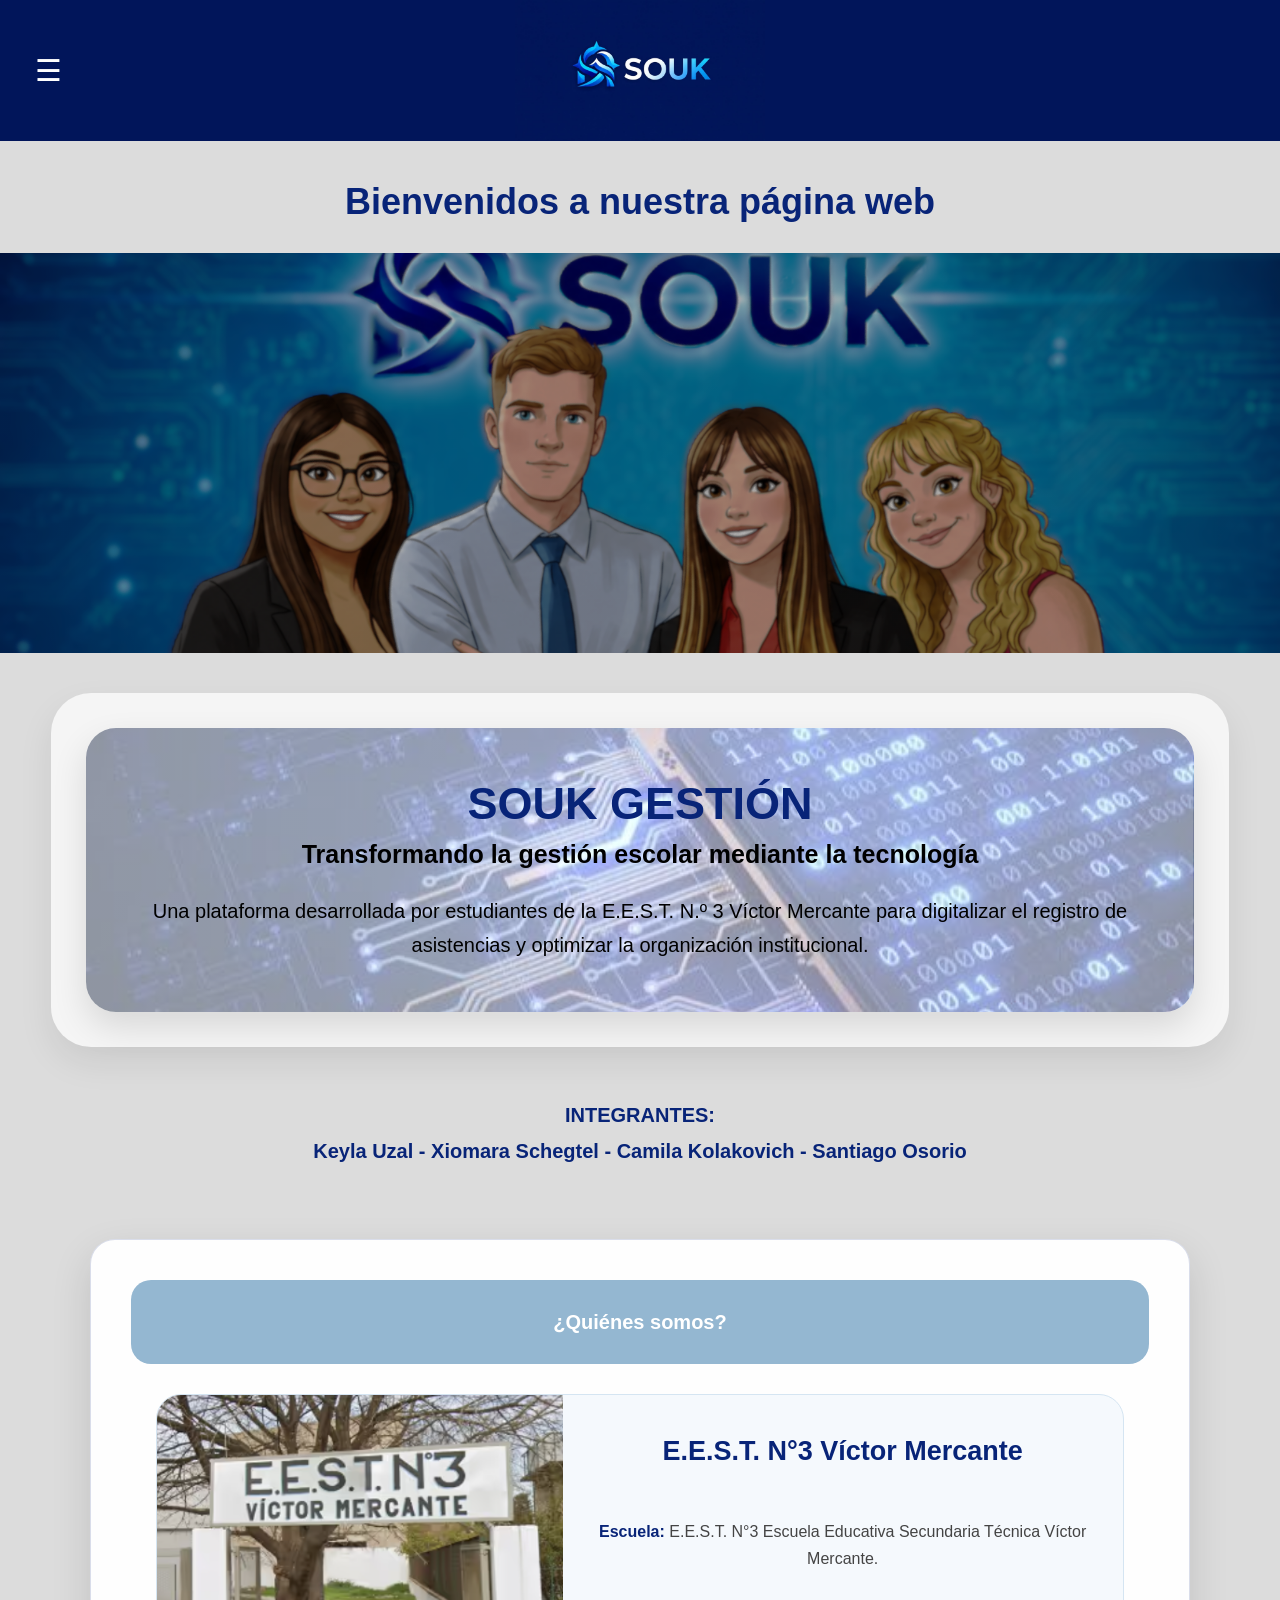
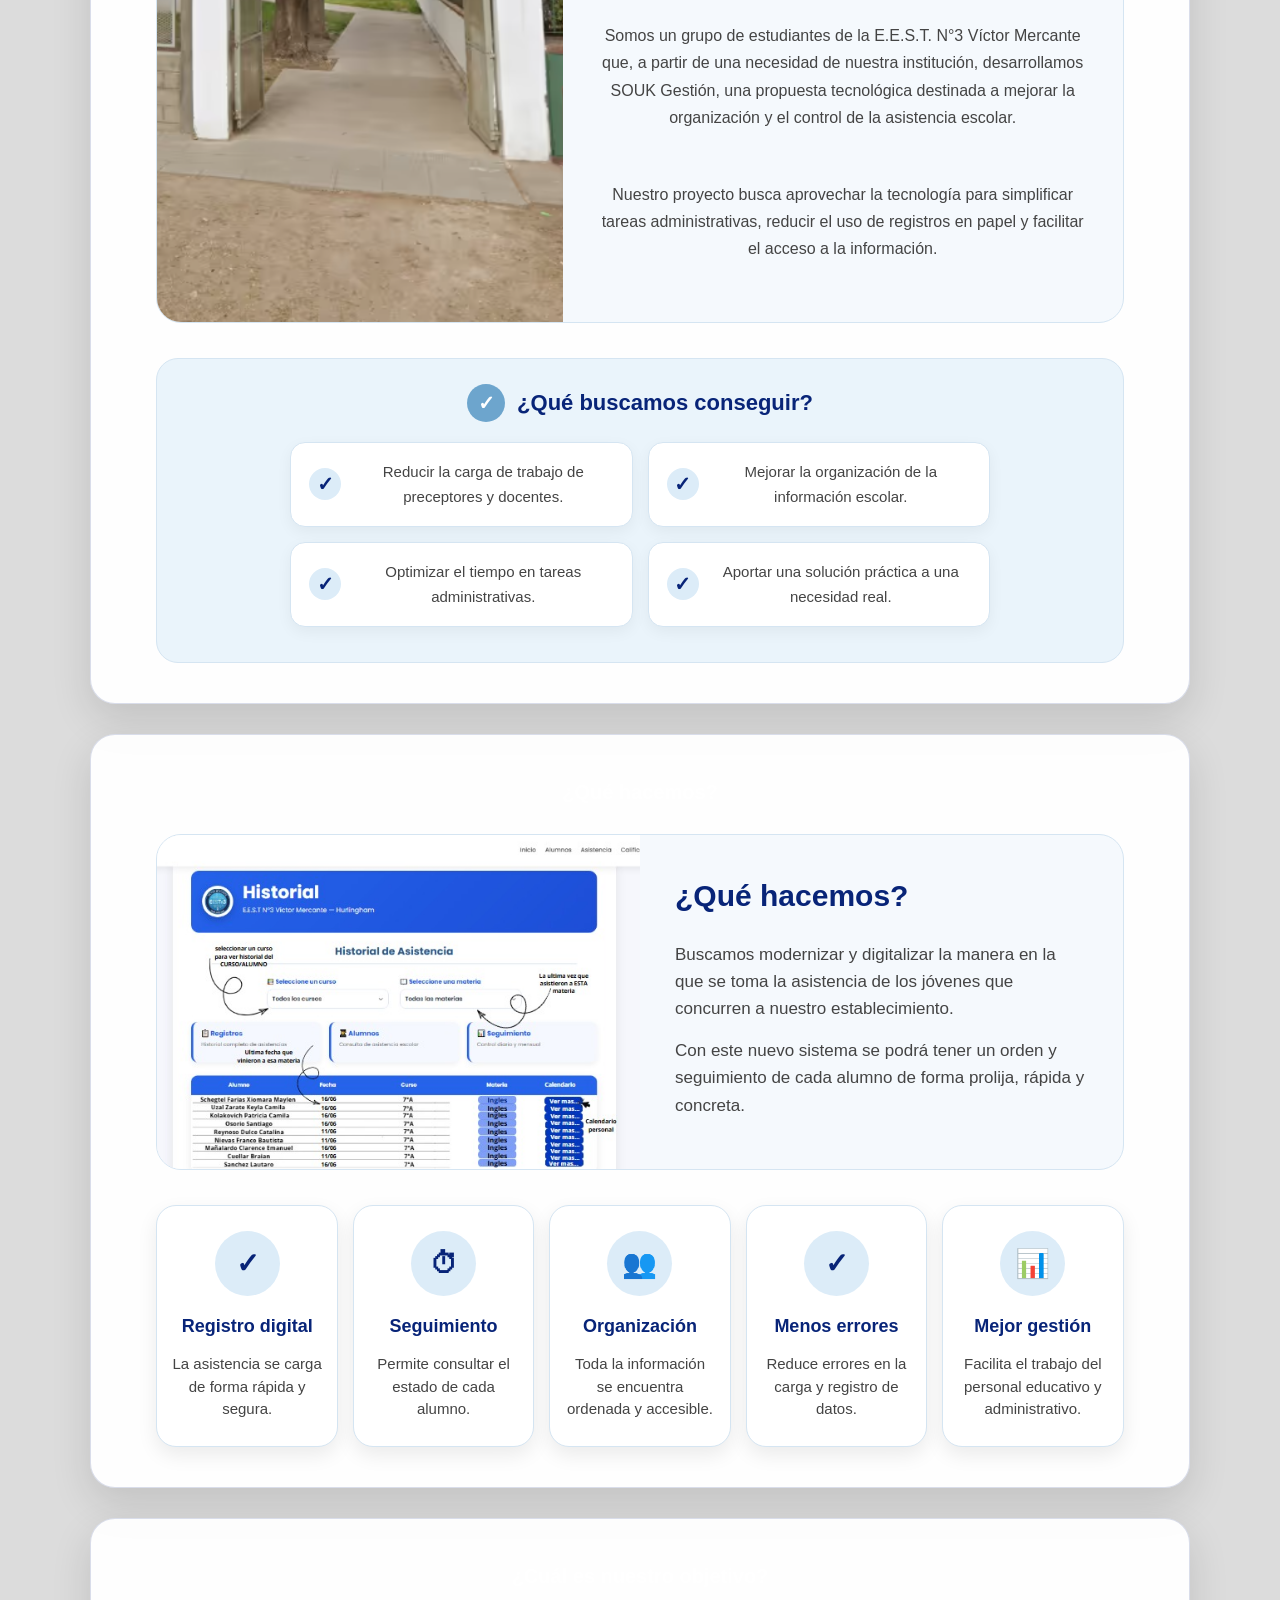
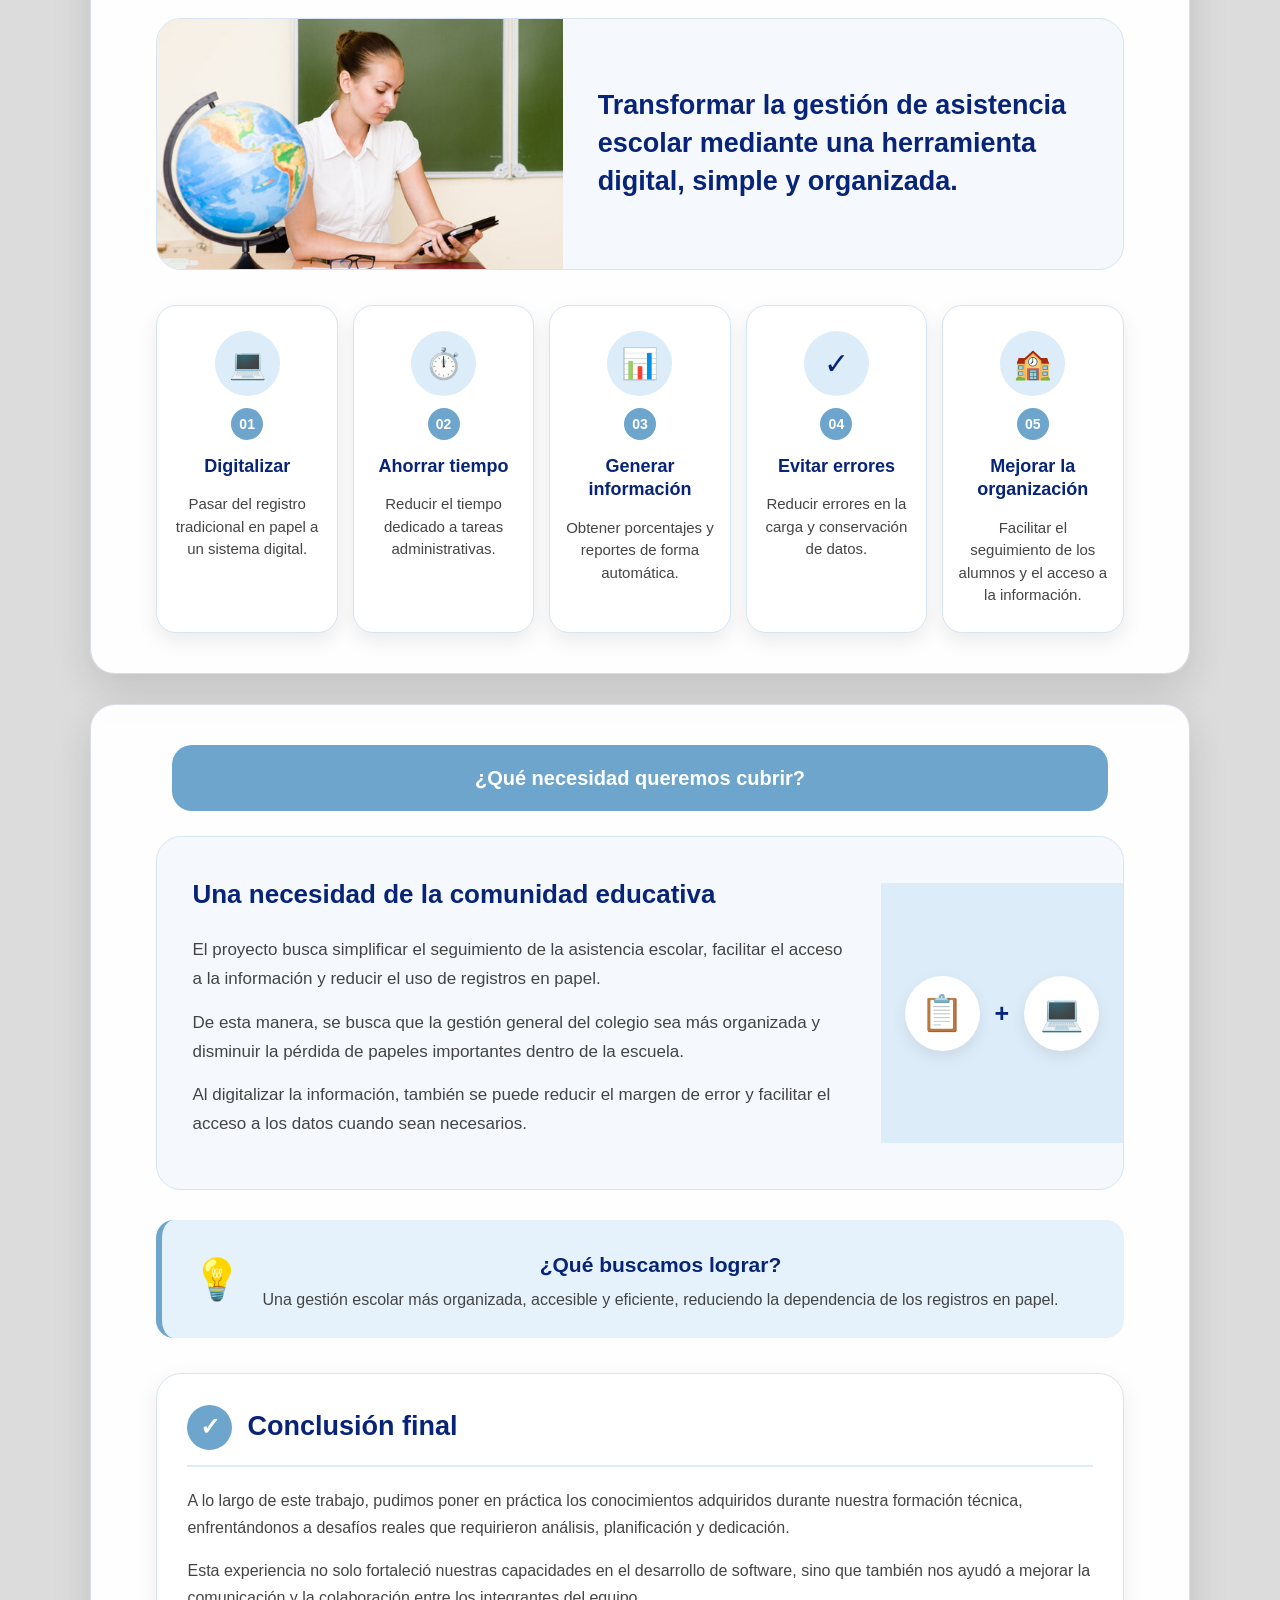
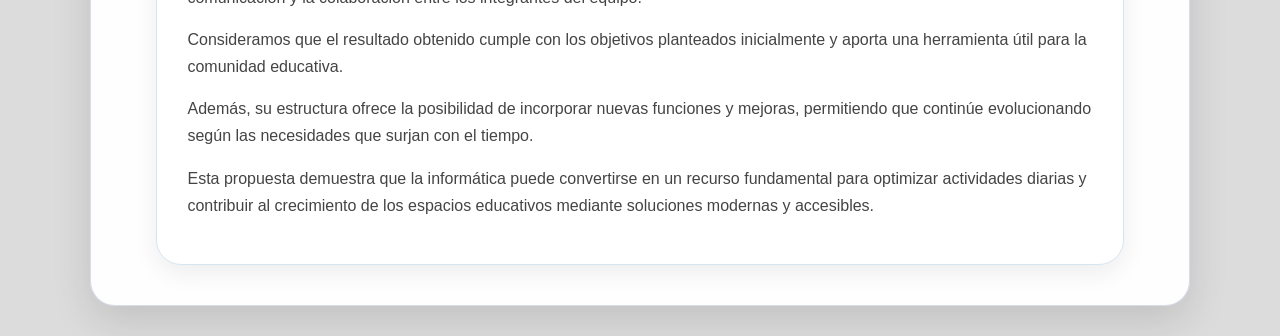
<file: index.html>
<!DOCTYPE html>
<html lang="es">
<head>
    <meta charset="UTF-8">
    <title>Proyecto de Emprendimiento</title>
    <link rel="stylesheet" href="pagina web souk.css">

    <style>
        /* SECCIÓN CONTACTO */

        .souk-contacto {
            display: none;
            width: 90%;
            max-width: 1100px;
            margin: 30px auto;
            padding: 40px;
            background: #f5f5f5;
            border-radius: 25px;
            border: 1px solid rgba(8, 36, 120, 0.15);
            box-shadow: 0 5px 18px rgba(0, 0, 0, 0.10);
            text-align: center;
            box-sizing: border-box;
        }

        .contacto-contenido h2 {
            color: #01155a;
            font-size: 28px;
            margin-bottom: 12px;
        }

        .contacto-contenido > p {
            color: #444;
            margin-bottom: 30px;
        }

        .contacto-redes {
            display: grid;
            grid-template-columns: repeat(2, 1fr);
            gap: 18px;
        }

        .red-contacto {
            display: flex;
            align-items: center;
            gap: 15px;
            padding: 20px;
            background: white;
            border-radius: 16px;
            text-decoration: none;
            color: #222;
            border: 1px solid #ddd;
            transition: 0.3s;
            text-align: left;
        }

        .red-contacto:hover {
            transform: translateY(-4px);
            box-shadow: 0 5px 15px rgba(0, 0, 0, 0.12);
        }

        /* IMÁGENES DE LOS ÍCONOS */

        .icono-red {
            width: 50px;
            height: 50px;
            min-width: 50px;
            object-fit: contain;
            display: block;
            margin: 0;
        }

        .red-contacto strong {
            display: block;
            color: #01155a;
            font-size: 17px;
        }

        .red-contacto small {
            display: block;
            color: #666;
            margin-top: 5px;
        }

        .contacto-footer {
            margin-top: 40px;
            padding-top: 25px;
            border-top: 1px solid #ccc;
        }

        .contacto-footer h3 {
            color: #01155a;
            font-size: 23px;
        }

        .contacto-footer p {
            color: #555;
            margin: 8px 0;
        }

        .contacto-footer span {
            display: block;
            margin-top: 20px;
            color: #777;
            font-size: 13px;
        }

        @media (max-width: 600px) {
            .souk-contacto {
                padding: 25px 18px;
            }

            .contacto-redes {
                grid-template-columns: 1fr;
            }

            .contacto-contenido h2 {
                font-size: 23px;
            }
        }
    </style>
</head>

<body>

<div class="header">

    <div id="menu" class="sidebar">
        <a href="javascript:void(0)" class="close-btn" onclick="cerrarMenu()">&times;</a>
        <a onclick="volverInicio()">Inicio</a>
        <a onclick="mostrarSeccion('quienes')">¿Quiénes somos?</a>
        <a onclick="mostrarSeccion('hacemos')">¿Qué hacemos y para que?</a>
        <a onclick="mostrarSeccion('objetivo')">¿Cuál es nuestro objetivo?</a>
        <a onclick="mostrarSeccion('necesidad')">¿Que necesidad queremos cubrir?</a>
        <a onclick="mostrarSeccion('contacto')">Contacto y redes sociales</a>
    </div>

    <header>
        <button class="menu-btn" onclick="abrirMenu()">☰</button>
        <img src="logo.jpg" alt="Logo SOUK" class="logo">
    </header>

    <div class="presentacion" id="inicio">

        <h2>Bienvenidos a nuestra página web</h2>

        <section class="banner"></section>

        <section class="panel">
            <div class="burbuja">

                <h1>SOUK GESTIÓN</h1>

                <h3>
                    Transformando la gestión escolar
                    mediante la tecnología
                </h3>

                <p>
                    Una plataforma desarrollada por estudiantes
                    de la E.E.S.T. N.º 3 Víctor Mercante para
                    digitalizar el registro de asistencias y
                    optimizar la organización institucional.
                </p>

            </div>
        </section>

    </div>

    <div class="nombres">
        INTEGRANTES:<br>
        Keyla Uzal - Xiomara Schegtel - Camila Kolakovich - Santiago Osorio
    </div>

</div>

<section id="quienes">

    <div class="quienes-header">
        <h2>¿Quiénes somos?</h2>
    </div>

    <div class="quienes-principal">

        <div class="quienes-imagen">
            <img src="tecnica3.png" alt="E.E.S.T. N°3 Víctor Mercante">
        </div>

        <div class="quienes-texto">
            <h3>E.E.S.T. N°3 Víctor Mercante</h3>

            <p>
                <strong>Escuela:</strong> E.E.S.T. N°3 Escuela Educativa
                Secundaria Técnica Víctor Mercante.
            </p>

            <p>
                Somos un grupo de estudiantes de la E.E.S.T. N°3 Víctor Mercante
                que, a partir de una necesidad de nuestra institución,
                desarrollamos SOUK Gestión, una propuesta tecnológica destinada
                a mejorar la organización y el control de la asistencia escolar.
            </p>

            <p>
                Nuestro proyecto busca aprovechar la tecnología para simplificar
                tareas administrativas, reducir el uso de registros en papel y
                facilitar el acceso a la información.
            </p>
        </div>

    </div>

    <div class="quienes-objetivos">

        <div class="quienes-objetivos-titulo">
            <span>✓</span>
            <h3>¿Qué buscamos conseguir?</h3>
        </div>

        <div class="objetivos-quienes">

            <div class="objetivo-quienes">
                <span>✓</span>
                <p>Reducir la carga de trabajo de preceptores y docentes.</p>
            </div>

            <div class="objetivo-quienes">
                <span>✓</span>
                <p>Mejorar la organización de la información escolar.</p>
            </div>

            <div class="objetivo-quienes">
                <span>✓</span>
                <p>Optimizar el tiempo en tareas administrativas.</p>
            </div>

            <div class="objetivo-quienes">
                <span>✓</span>
                <p>Aportar una solución práctica a una necesidad real.</p>
            </div>

        </div>

    </div>

</section>

<section id="hacemos">

    <div class="hacemos-header">
        <h2>¿Qué hacemos?</h2>
    </div>

    <div class="hacemos-principal">

        <div class="hacemos-imagen">
            <img src="imagen-asistencia.jpg" alt="Sistema de asistencia escolar">
        </div>

        <div class="hacemos-texto">
            <h3>¿Qué hacemos?</h3>

            <p>
                Buscamos modernizar y digitalizar la manera en la que
                se toma la asistencia de los jóvenes que concurren
                a nuestro establecimiento.
            </p>

            <p>
                Con este nuevo sistema se podrá tener un orden y
                seguimiento de cada alumno de forma prolija,
                rápida y concreta.
            </p>
        </div>

    </div>

    <div class="hacemos-tarjetas">

        <div class="tarjeta-hacemos">
            <div class="icono-hacemos">✓</div>
            <h3>Registro digital</h3>
            <p>La asistencia se carga de forma rápida y segura.</p>
        </div>

        <div class="tarjeta-hacemos">
            <div class="icono-hacemos">⏱</div>
            <h3>Seguimiento</h3>
            <p>Permite consultar el estado de cada alumno.</p>
        </div>

        <div class="tarjeta-hacemos">
            <div class="icono-hacemos">👥</div>
            <h3>Organización</h3>
            <p>Toda la información se encuentra ordenada y accesible.</p>
        </div>

        <div class="tarjeta-hacemos">
            <div class="icono-hacemos">✓</div>
            <h3>Menos errores</h3>
            <p>Reduce errores en la carga y registro de datos.</p>
        </div>

        <div class="tarjeta-hacemos">
            <div class="icono-hacemos">📊</div>
            <h3>Mejor gestión</h3>
            <p>Facilita el trabajo del personal educativo y administrativo.</p>
        </div>

    </div>

</section>

<section id="objetivo">

    <div class="objetivo-header">
        <h2>¿Cuál es nuestro objetivo?</h2>
    </div>

    <div class="objetivo-principal">

        <img src="objetivo.png" alt="Objetivo de SOUK Gestión">

        <div class="objetivo-texto">
            <h3>
                Transformar la gestión de asistencia escolar
                mediante una herramienta digital, simple y organizada.
            </h3>
        </div>

    </div>

    <div class="objetivos-grid">

        <div class="tarjeta-objetivo">
            <div class="icono-objetivo">💻</div>
            <span>01</span>
            <h3>Digitalizar</h3>
            <p>
                Pasar del registro tradicional en papel
                a un sistema digital.
            </p>
        </div>

        <div class="tarjeta-objetivo">
            <div class="icono-objetivo">⏱️</div>
            <span>02</span>
            <h3>Ahorrar tiempo</h3>
            <p>
                Reducir el tiempo dedicado a
                tareas administrativas.
            </p>
        </div>

        <div class="tarjeta-objetivo">
            <div class="icono-objetivo">📊</div>
            <span>03</span>
            <h3>Generar información</h3>
            <p>
                Obtener porcentajes y reportes
                de forma automática.
            </p>
        </div>

        <div class="tarjeta-objetivo">
            <div class="icono-objetivo">✓</div>
            <span>04</span>
            <h3>Evitar errores</h3>
            <p>
                Reducir errores en la carga
                y conservación de datos.
            </p>
        </div>

        <div class="tarjeta-objetivo">
            <div class="icono-objetivo">🏫</div>
            <span>05</span>
            <h3>Mejorar la organización</h3>
            <p>
                Facilitar el seguimiento de los alumnos
                y el acceso a la información.
            </p>
        </div>

    </div>

</section> 
<section id="necesidad">

    <div class="necesidad-header">
        <h2>¿Qué necesidad queremos cubrir?</h2>
    </div>

    <div class="necesidad-principal">

        <div class="necesidad-texto">

            <h3>Una necesidad de la comunidad educativa</h3>

            <p>
                El proyecto busca simplificar el seguimiento de la asistencia
                escolar, facilitar el acceso a la información y reducir el uso
                de registros en papel.
            </p>

            <p>
                De esta manera, se busca que la gestión general del colegio
                sea más organizada y disminuir la pérdida de papeles
                importantes dentro de la escuela.
            </p>

            <p>
                Al digitalizar la información, también se puede reducir el
                margen de error y facilitar el acceso a los datos cuando
                sean necesarios.
            </p>

        </div>

        <div class="necesidad-icono">
            <div>📋</div>
            <span>+</span>
            <div>💻</div>
        </div>

    </div>

    <div class="necesidad-frase">

        <span>💡</span>

        <div>
            <h3>¿Qué buscamos lograr?</h3>

            <p>
                Una gestión escolar más organizada, accesible y eficiente,
                reduciendo la dependencia de los registros en papel.
            </p>
        </div>

    </div>

    <div class="conclusion">

        <div class="conclusion-titulo">
            <span>✓</span>
            <h3>Conclusión final</h3>
        </div>

        <p>
            A lo largo de este trabajo, pudimos poner en práctica los
            conocimientos adquiridos durante nuestra formación técnica,
            enfrentándonos a desafíos reales que requirieron análisis,
            planificación y dedicación.
        </p>

        <p>
            Esta experiencia no solo fortaleció nuestras capacidades en el
            desarrollo de software, sino que también nos ayudó a mejorar la
            comunicación y la colaboración entre los integrantes del equipo.
        </p>

        <p>
            Consideramos que el resultado obtenido cumple con los objetivos
            planteados inicialmente y aporta una herramienta útil para la
            comunidad educativa.
        </p>

        <p>
            Además, su estructura ofrece la posibilidad de incorporar nuevas
            funciones y mejoras, permitiendo que continúe evolucionando según
            las necesidades que surjan con el tiempo.
        </p>

        <p>
            Esta propuesta demuestra que la informática puede convertirse en
            un recurso fundamental para optimizar actividades diarias y
            contribuir al crecimiento de los espacios educativos mediante
            soluciones modernas y accesibles.
        </p>

    </div>

</section>

<!-- SECCIÓN CONTACTO Y REDES SOCIALES SOUK GESTIÓN -->

<section class="souk-contacto" id="contacto">

    <div class="contacto-contenido">

        <h2>Contactate con nosotros SOUK Gestión</h2>

        <p>
            Seguinos en nuestras redes sociales y conocé más
            sobre nuestro proyecto.
        </p>

        <div class="contacto-redes">

            <!-- INSTAGRAM -->
            <a href="https://www.instagram.com/sge.asistencia_2026/"
               target="_blank"
               rel="noopener noreferrer"
               class="red-contacto instagram">

                <img src="instagram.jpg"
                     alt="Instagram"
                     class="icono-red">

                <div>
                    <strong>Instagram</strong>
                    <small>@sge.asistencia_2026</small>
                </div>

            </a>

            <!-- WHATSAPP -->
            <a href="https://wa.me/5491160228362"
               target="_blank"
               rel="noopener noreferrer"
               class="red-contacto whatsapp">

                <img src="whatsaap.jpg"
                     alt="WhatsApp"
                     class="icono-red">

                <div>
                    <strong>WhatsApp</strong>
                    <small>11 6022-8362</small>
                </div>

            </a>

            <!-- YOUTUBE -->
            <a href="https://youtube.com/@sgeasistencia2026"
               target="_blank"
               rel="noopener noreferrer"
               class="red-contacto youtube">

                <img src="youtube.jpg"
                     alt="YouTube"
                     class="icono-red">

                <div>
                    <strong>YouTube</strong>
                    <small>@sgeasistencia2026</small>
                </div>

            </a>

            <!-- UBICACIÓN -->
            <a href="https://maps.app.goo.gl/4HZR2BLd6eNEpdHV7"
               target="_blank"
               rel="noopener noreferrer"
               class="red-contacto ubicacion">

                <span class="icono-red">📍</span>

                <div>
                    <strong>Ubicación</strong>
                    <small>E.E.S.T. N.º 3 Víctor Mercante</small>
                </div>

            </a>

        </div>

        <!-- PIE DE CONTACTO -->
        <div class="contacto-footer">

            <h3>SOUK Gestión</h3>

            <p>Sistema de Gestión Escolar</p>

            <p>E.E.S.T. N.º 3 Víctor Mercante</p>

            <span>© 2026 SOUK Gestión. Todos los derechos reservados.</span>

        </div>

    </div>

</section>

<script>
function abrirMenu() {
    const menu = document.getElementById("menu");

    if (window.innerWidth <= 768) {
        menu.style.width = "72vw";
    } else {
        menu.style.width = "min(82vw, 650px)";
    }
}

function cerrarMenu() {
    document.getElementById("menu").style.width = "0";
}


function mostrarSeccion(id) {

    document.getElementById("inicio").style.display = "none";

    document.getElementById("quienes").style.display = "none";
    document.getElementById("hacemos").style.display = "none";
    document.getElementById("objetivo").style.display = "none";
    document.getElementById("necesidad").style.display = "none";
    document.getElementById("contacto").style.display = "none";

    const seccion = document.getElementById(id);

    if (seccion) {
        seccion.style.display = "block";
    }

    cerrarMenu();
}

function volverInicio() {

    document.getElementById("quienes").style.display = "none";
    document.getElementById("hacemos").style.display = "none";
    document.getElementById("objetivo").style.display = "none";
    document.getElementById("necesidad").style.display = "none";
    document.getElementById("contacto").style.display = "none";

    document.getElementById("inicio").style.display = "block";

    cerrarMenu();
}

</script>

</body>
</html>
</file>
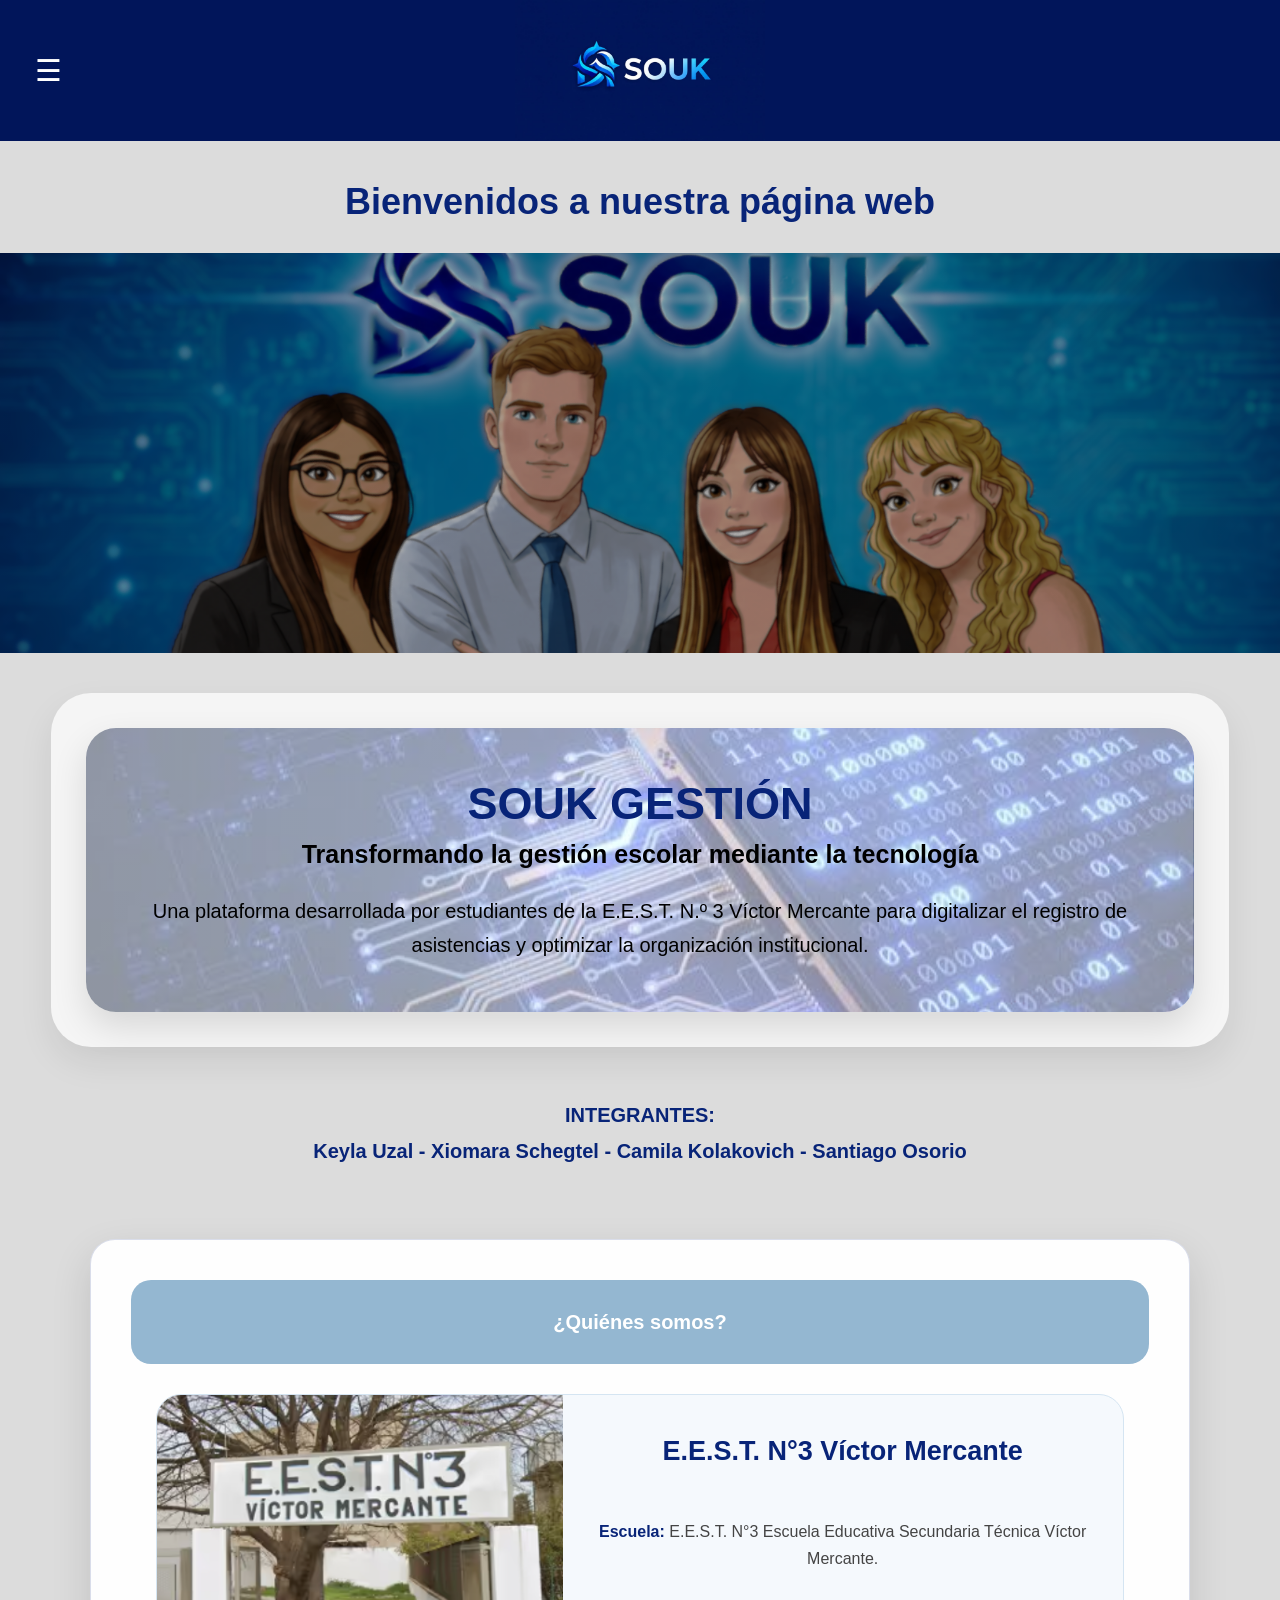
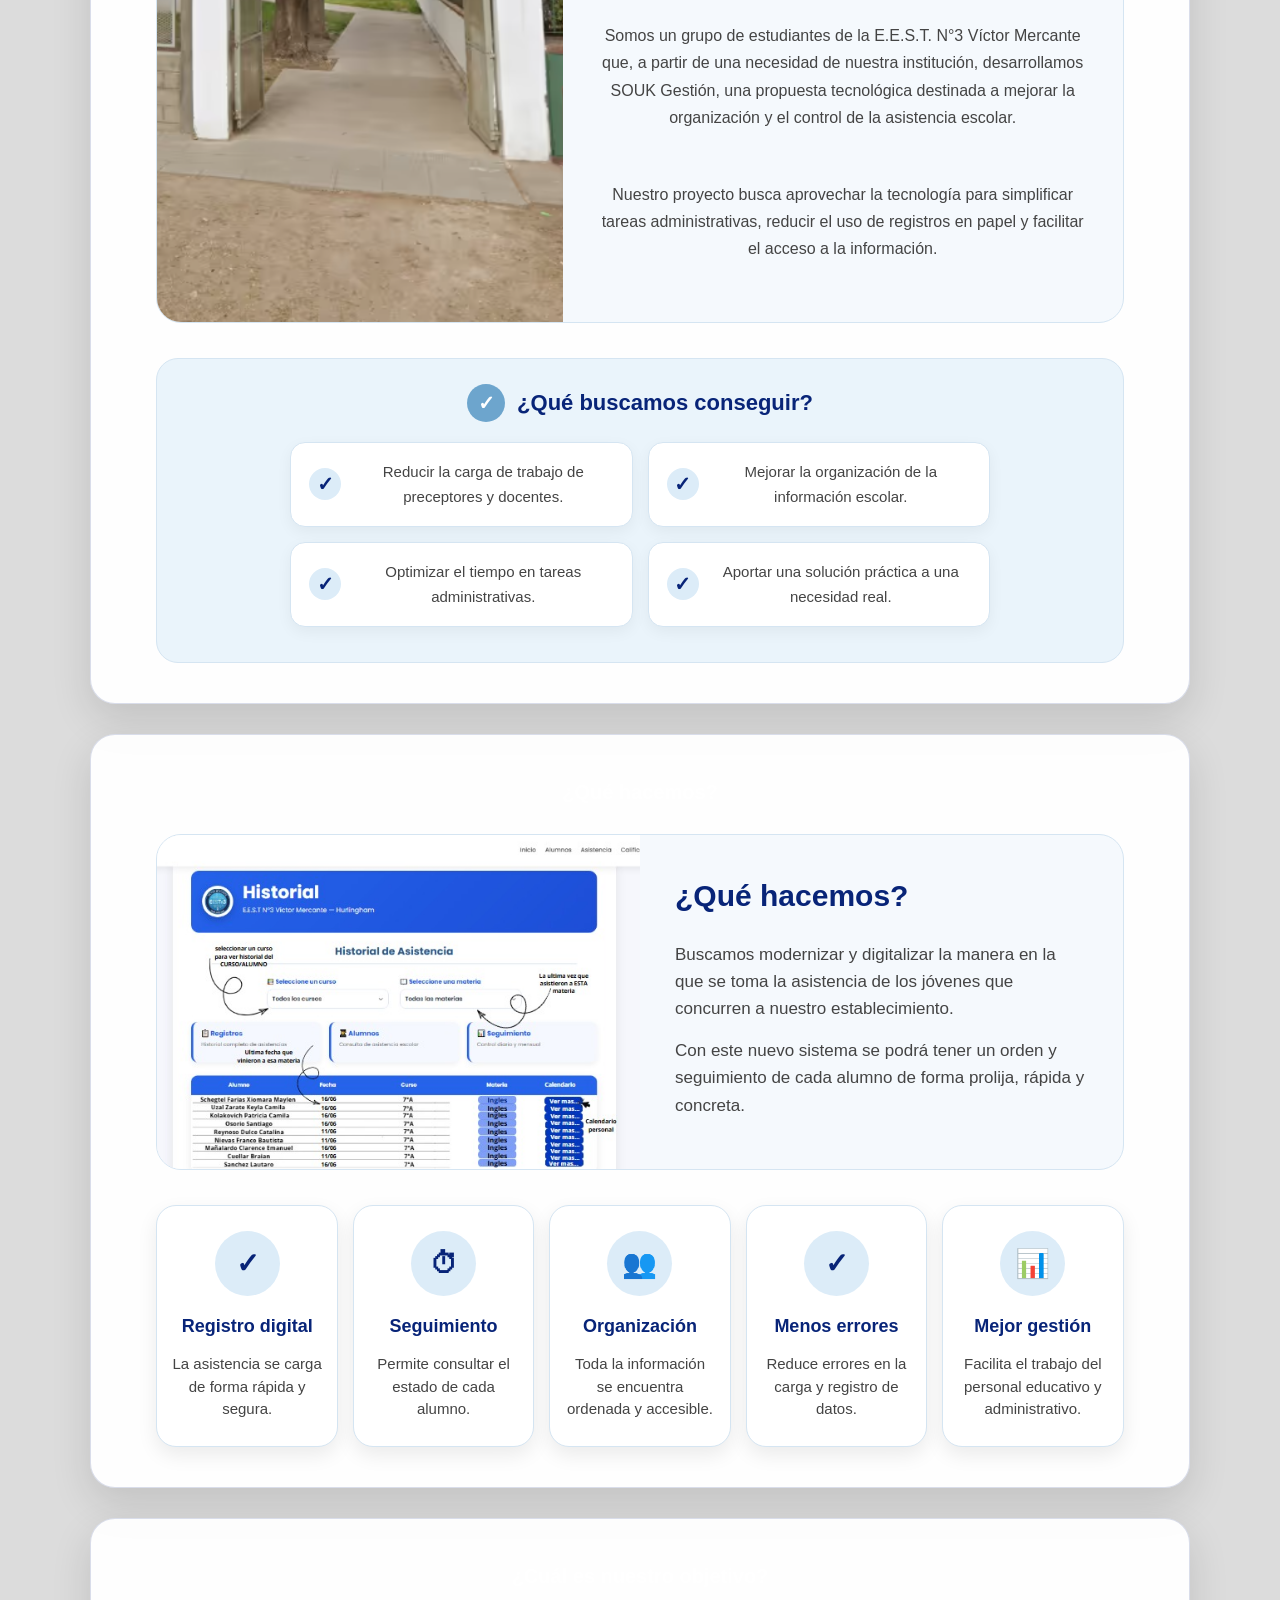
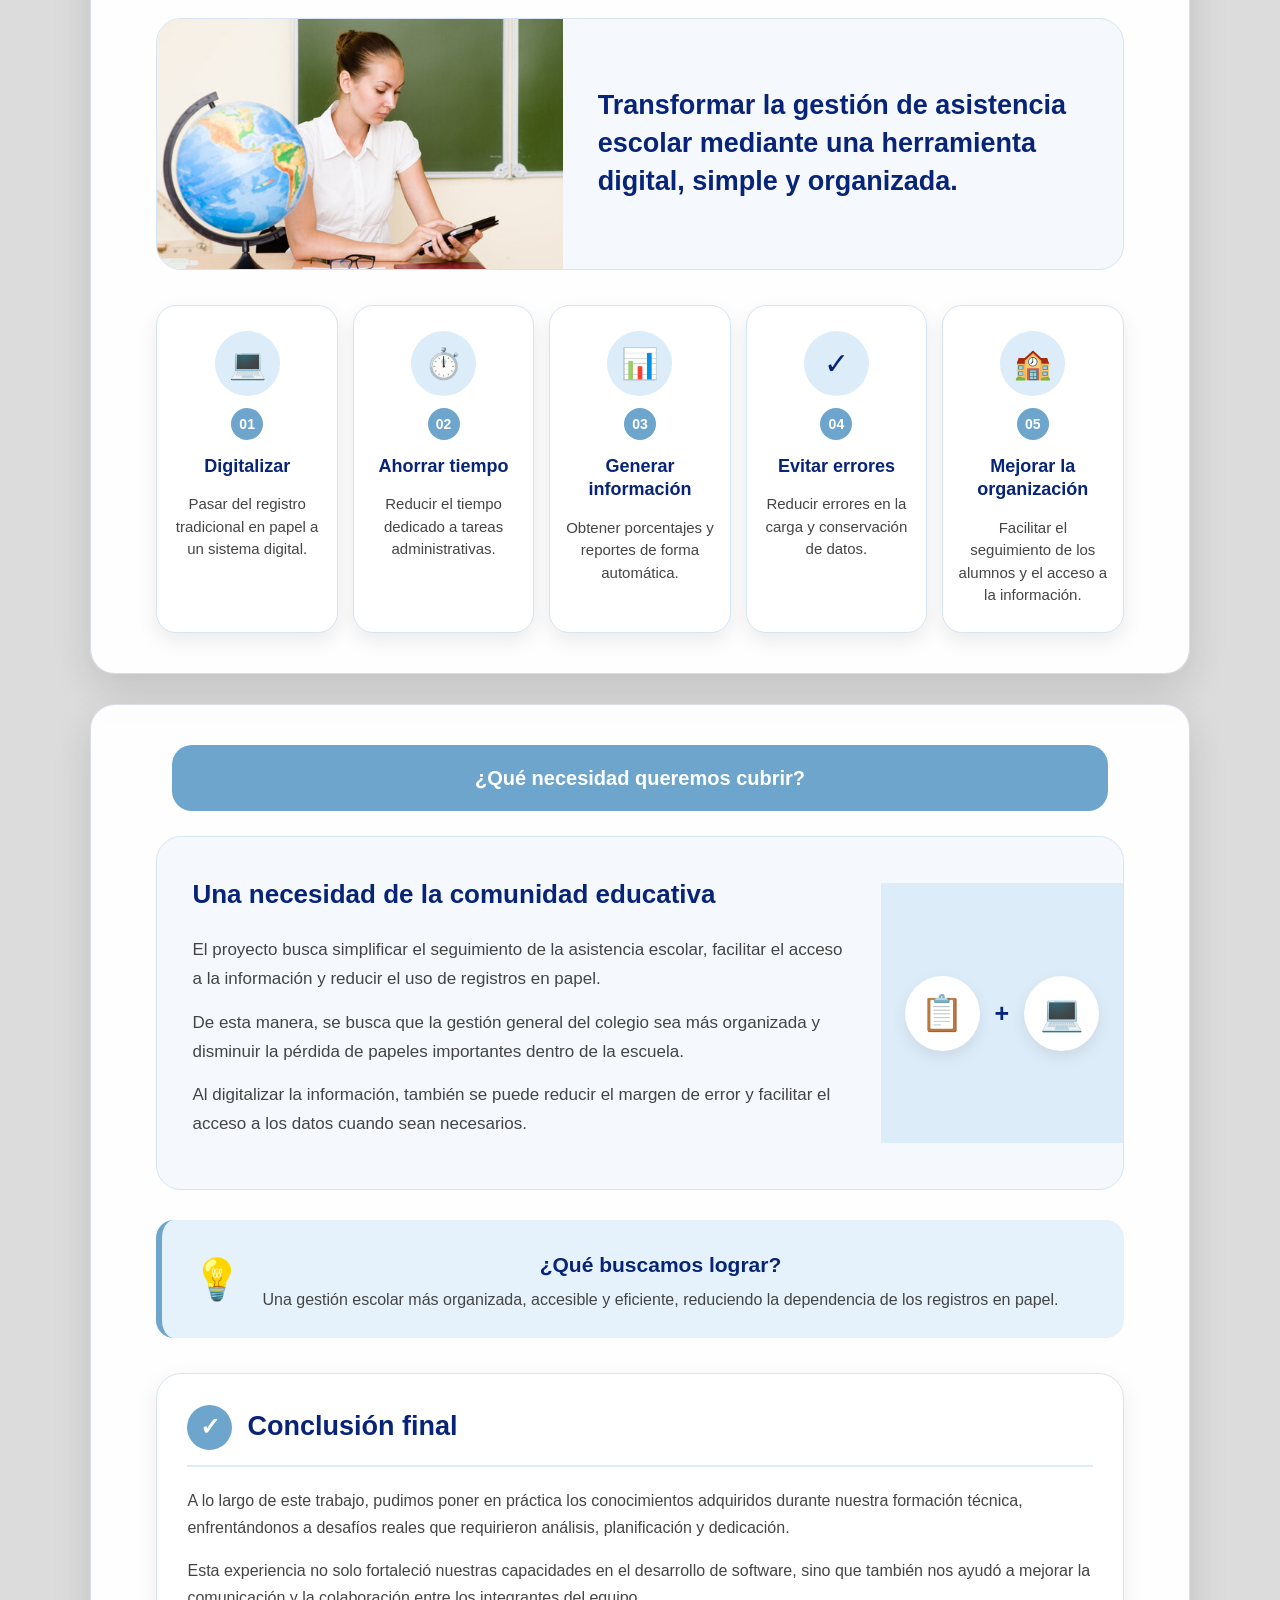
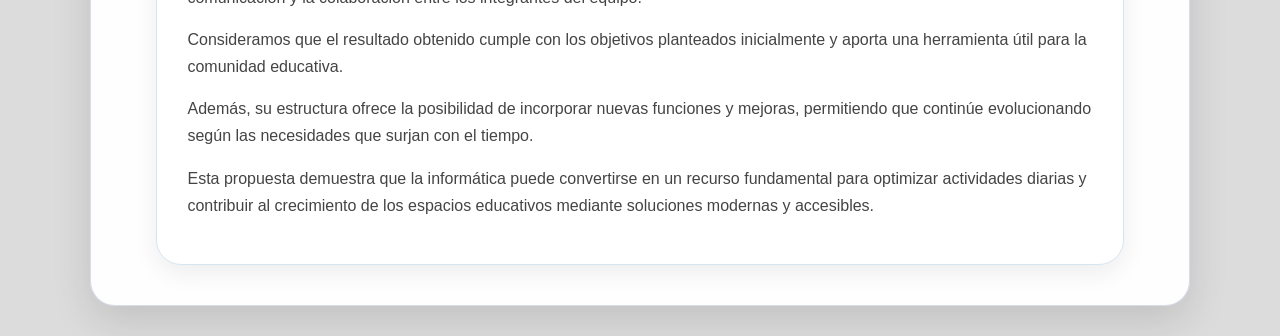
<file: pagina web souk.html>
<!DOCTYPE html>
<html lang="es">
<head>
    <meta charset="UTF-8">
    <title>Proyecto de Emprendimiento</title>
    <link rel="stylesheet" href="pagina web souk.css">

    <style>
        /* SECCIÓN CONTACTO */

        .souk-contacto {
            display: none;
            width: 90%;
            max-width: 1100px;
            margin: 30px auto;
            padding: 40px;
            background: #f5f5f5;
            border-radius: 25px;
            border: 1px solid rgba(8, 36, 120, 0.15);
            box-shadow: 0 5px 18px rgba(0, 0, 0, 0.10);
            text-align: center;
            box-sizing: border-box;
        }

        .contacto-contenido h2 {
            color: #01155a;
            font-size: 28px;
            margin-bottom: 12px;
        }

        .contacto-contenido > p {
            color: #444;
            margin-bottom: 30px;
        }

        .contacto-redes {
            display: grid;
            grid-template-columns: repeat(2, 1fr);
            gap: 18px;
        }

        .red-contacto {
            display: flex;
            align-items: center;
            gap: 15px;
            padding: 20px;
            background: white;
            border-radius: 16px;
            text-decoration: none;
            color: #222;
            border: 1px solid #ddd;
            transition: 0.3s;
            text-align: left;
        }

        .red-contacto:hover {
            transform: translateY(-4px);
            box-shadow: 0 5px 15px rgba(0, 0, 0, 0.12);
        }

        /* IMÁGENES DE LOS ÍCONOS */

        .icono-red {
            width: 50px;
            height: 50px;
            min-width: 50px;
            object-fit: contain;
            display: block;
            margin: 0;
        }

        .red-contacto strong {
            display: block;
            color: #01155a;
            font-size: 17px;
        }

        .red-contacto small {
            display: block;
            color: #666;
            margin-top: 5px;
        }

        .contacto-footer {
            margin-top: 40px;
            padding-top: 25px;
            border-top: 1px solid #ccc;
        }

        .contacto-footer h3 {
            color: #01155a;
            font-size: 23px;
        }

        .contacto-footer p {
            color: #555;
            margin: 8px 0;
        }

        .contacto-footer span {
            display: block;
            margin-top: 20px;
            color: #777;
            font-size: 13px;
        }

        @media (max-width: 600px) {
            .souk-contacto {
                padding: 25px 18px;
            }

            .contacto-redes {
                grid-template-columns: 1fr;
            }

            .contacto-contenido h2 {
                font-size: 23px;
            }
        }
    </style>
</head>

<body>

<div class="header">

    <div id="menu" class="sidebar">
        <a href="javascript:void(0)" class="close-btn" onclick="cerrarMenu()">&times;</a>
        <a onclick="volverInicio()">Inicio</a>
        <a onclick="mostrarSeccion('quienes')">¿Quiénes somos?</a>
        <a onclick="mostrarSeccion('hacemos')">¿Qué hacemos y para que?</a>
        <a onclick="mostrarSeccion('objetivo')">¿Cuál es nuestro objetivo?</a>
        <a onclick="mostrarSeccion('necesidad')">¿Que necesidad queremos cubrir?</a>
        <a onclick="mostrarSeccion('contacto')">Contacto y redes sociales</a>
    </div>

    <header>
        <button class="menu-btn" onclick="abrirMenu()">☰</button>
        <img src="logo.jpg" alt="Logo SOUK" class="logo">
    </header>

    <div class="presentacion" id="inicio">

        <h2>Bienvenidos a nuestra página web</h2>

        <section class="banner"></section>

        <section class="panel">
            <div class="burbuja">

                <h1>SOUK GESTIÓN</h1>

                <h3>
                    Transformando la gestión escolar
                    mediante la tecnología
                </h3>

                <p>
                    Una plataforma desarrollada por estudiantes
                    de la E.E.S.T. N.º 3 Víctor Mercante para
                    digitalizar el registro de asistencias y
                    optimizar la organización institucional.
                </p>

            </div>
        </section>

    </div>

    <div class="nombres">
        INTEGRANTES:<br>
        Keyla Uzal - Xiomara Schegtel - Camila Kolakovich - Santiago Osorio
    </div>

</div>

<section id="quienes">

    <div class="quienes-header">
        <h2>¿Quiénes somos?</h2>
    </div>

    <div class="quienes-principal">

        <div class="quienes-imagen">
            <img src="tecnica3.png" alt="E.E.S.T. N°3 Víctor Mercante">
        </div>

        <div class="quienes-texto">
            <h3>E.E.S.T. N°3 Víctor Mercante</h3>

            <p>
                <strong>Escuela:</strong> E.E.S.T. N°3 Escuela Educativa
                Secundaria Técnica Víctor Mercante.
            </p>

            <p>
                Somos un grupo de estudiantes de la E.E.S.T. N°3 Víctor Mercante
                que, a partir de una necesidad de nuestra institución,
                desarrollamos SOUK Gestión, una propuesta tecnológica destinada
                a mejorar la organización y el control de la asistencia escolar.
            </p>

            <p>
                Nuestro proyecto busca aprovechar la tecnología para simplificar
                tareas administrativas, reducir el uso de registros en papel y
                facilitar el acceso a la información.
            </p>
        </div>

    </div>

    <div class="quienes-objetivos">

        <div class="quienes-objetivos-titulo">
            <span>✓</span>
            <h3>¿Qué buscamos conseguir?</h3>
        </div>

        <div class="objetivos-quienes">

            <div class="objetivo-quienes">
                <span>✓</span>
                <p>Reducir la carga de trabajo de preceptores y docentes.</p>
            </div>

            <div class="objetivo-quienes">
                <span>✓</span>
                <p>Mejorar la organización de la información escolar.</p>
            </div>

            <div class="objetivo-quienes">
                <span>✓</span>
                <p>Optimizar el tiempo en tareas administrativas.</p>
            </div>

            <div class="objetivo-quienes">
                <span>✓</span>
                <p>Aportar una solución práctica a una necesidad real.</p>
            </div>

        </div>

    </div>

</section>

<section id="hacemos">

    <div class="hacemos-header">
        <h2>¿Qué hacemos?</h2>
    </div>

    <div class="hacemos-principal">

        <div class="hacemos-imagen">
            <img src="imagen-asistencia.jpg" alt="Sistema de asistencia escolar">
        </div>

        <div class="hacemos-texto">
            <h3>¿Qué hacemos?</h3>

            <p>
                Buscamos modernizar y digitalizar la manera en la que
                se toma la asistencia de los jóvenes que concurren
                a nuestro establecimiento.
            </p>

            <p>
                Con este nuevo sistema se podrá tener un orden y
                seguimiento de cada alumno de forma prolija,
                rápida y concreta.
            </p>
        </div>

    </div>

    <div class="hacemos-tarjetas">

        <div class="tarjeta-hacemos">
            <div class="icono-hacemos">✓</div>
            <h3>Registro digital</h3>
            <p>La asistencia se carga de forma rápida y segura.</p>
        </div>

        <div class="tarjeta-hacemos">
            <div class="icono-hacemos">⏱</div>
            <h3>Seguimiento</h3>
            <p>Permite consultar el estado de cada alumno.</p>
        </div>

        <div class="tarjeta-hacemos">
            <div class="icono-hacemos">👥</div>
            <h3>Organización</h3>
            <p>Toda la información se encuentra ordenada y accesible.</p>
        </div>

        <div class="tarjeta-hacemos">
            <div class="icono-hacemos">✓</div>
            <h3>Menos errores</h3>
            <p>Reduce errores en la carga y registro de datos.</p>
        </div>

        <div class="tarjeta-hacemos">
            <div class="icono-hacemos">📊</div>
            <h3>Mejor gestión</h3>
            <p>Facilita el trabajo del personal educativo y administrativo.</p>
        </div>

    </div>

</section>

<section id="objetivo">

    <div class="objetivo-header">
        <h2>¿Cuál es nuestro objetivo?</h2>
    </div>

    <div class="objetivo-principal">

        <img src="objetivo.png" alt="Objetivo de SOUK Gestión">

        <div class="objetivo-texto">
            <h3>
                Transformar la gestión de asistencia escolar
                mediante una herramienta digital, simple y organizada.
            </h3>
        </div>

    </div>

    <div class="objetivos-grid">

        <div class="tarjeta-objetivo">
            <div class="icono-objetivo">💻</div>
            <span>01</span>
            <h3>Digitalizar</h3>
            <p>
                Pasar del registro tradicional en papel
                a un sistema digital.
            </p>
        </div>

        <div class="tarjeta-objetivo">
            <div class="icono-objetivo">⏱️</div>
            <span>02</span>
            <h3>Ahorrar tiempo</h3>
            <p>
                Reducir el tiempo dedicado a
                tareas administrativas.
            </p>
        </div>

        <div class="tarjeta-objetivo">
            <div class="icono-objetivo">📊</div>
            <span>03</span>
            <h3>Generar información</h3>
            <p>
                Obtener porcentajes y reportes
                de forma automática.
            </p>
        </div>

        <div class="tarjeta-objetivo">
            <div class="icono-objetivo">✓</div>
            <span>04</span>
            <h3>Evitar errores</h3>
            <p>
                Reducir errores en la carga
                y conservación de datos.
            </p>
        </div>

        <div class="tarjeta-objetivo">
            <div class="icono-objetivo">🏫</div>
            <span>05</span>
            <h3>Mejorar la organización</h3>
            <p>
                Facilitar el seguimiento de los alumnos
                y el acceso a la información.
            </p>
        </div>

    </div>

</section> 
<section id="necesidad">

    <div class="necesidad-header">
        <h2>¿Qué necesidad queremos cubrir?</h2>
    </div>

    <div class="necesidad-principal">

        <div class="necesidad-texto">

            <h3>Una necesidad de la comunidad educativa</h3>

            <p>
                El proyecto busca simplificar el seguimiento de la asistencia
                escolar, facilitar el acceso a la información y reducir el uso
                de registros en papel.
            </p>

            <p>
                De esta manera, se busca que la gestión general del colegio
                sea más organizada y disminuir la pérdida de papeles
                importantes dentro de la escuela.
            </p>

            <p>
                Al digitalizar la información, también se puede reducir el
                margen de error y facilitar el acceso a los datos cuando
                sean necesarios.
            </p>

        </div>

        <div class="necesidad-icono">
            <div>📋</div>
            <span>+</span>
            <div>💻</div>
        </div>

    </div>

    <div class="necesidad-frase">

        <span>💡</span>

        <div>
            <h3>¿Qué buscamos lograr?</h3>

            <p>
                Una gestión escolar más organizada, accesible y eficiente,
                reduciendo la dependencia de los registros en papel.
            </p>
        </div>

    </div>

    <div class="conclusion">

        <div class="conclusion-titulo">
            <span>✓</span>
            <h3>Conclusión final</h3>
        </div>

        <p>
            A lo largo de este trabajo, pudimos poner en práctica los
            conocimientos adquiridos durante nuestra formación técnica,
            enfrentándonos a desafíos reales que requirieron análisis,
            planificación y dedicación.
        </p>

        <p>
            Esta experiencia no solo fortaleció nuestras capacidades en el
            desarrollo de software, sino que también nos ayudó a mejorar la
            comunicación y la colaboración entre los integrantes del equipo.
        </p>

        <p>
            Consideramos que el resultado obtenido cumple con los objetivos
            planteados inicialmente y aporta una herramienta útil para la
            comunidad educativa.
        </p>

        <p>
            Además, su estructura ofrece la posibilidad de incorporar nuevas
            funciones y mejoras, permitiendo que continúe evolucionando según
            las necesidades que surjan con el tiempo.
        </p>

        <p>
            Esta propuesta demuestra que la informática puede convertirse en
            un recurso fundamental para optimizar actividades diarias y
            contribuir al crecimiento de los espacios educativos mediante
            soluciones modernas y accesibles.
        </p>

    </div>

</section>

<!-- SECCIÓN CONTACTO Y REDES SOCIALES SOUK GESTIÓN -->

<section class="souk-contacto" id="contacto">

    <div class="contacto-contenido">

        <h2>Contactate con nosotros SOUK Gestión</h2>

        <p>
            Seguinos en nuestras redes sociales y conocé más
            sobre nuestro proyecto.
        </p>

        <div class="contacto-redes">

            <!-- INSTAGRAM -->
            <a href="https://www.instagram.com/sge.asistencia_2026/"
               target="_blank"
               rel="noopener noreferrer"
               class="red-contacto instagram">

                <img src="instagram.jpg"
                     alt="Instagram"
                     class="icono-red">

                <div>
                    <strong>Instagram</strong>
                    <small>@sge.asistencia_2026</small>
                </div>

            </a>

            <!-- WHATSAPP -->
            <a href="https://wa.me/5491160228362"
               target="_blank"
               rel="noopener noreferrer"
               class="red-contacto whatsapp">

                <img src="whatsaap.jpg"
                     alt="WhatsApp"
                     class="icono-red">

                <div>
                    <strong>WhatsApp</strong>
                    <small>11 6022-8362</small>
                </div>

            </a>

            <!-- YOUTUBE -->
            <a href="https://youtube.com/@sgeasistencia2026"
               target="_blank"
               rel="noopener noreferrer"
               class="red-contacto youtube">

                <img src="youtube.jpg"
                     alt="YouTube"
                     class="icono-red">

                <div>
                    <strong>YouTube</strong>
                    <small>@sgeasistencia2026</small>
                </div>

            </a>

            <!-- UBICACIÓN -->
            <a href="https://maps.app.goo.gl/4HZR2BLd6eNEpdHV7"
               target="_blank"
               rel="noopener noreferrer"
               class="red-contacto ubicacion">

                <span class="icono-red">📍</span>

                <div>
                    <strong>Ubicación</strong>
                    <small>E.E.S.T. N.º 3 Víctor Mercante</small>
                </div>

            </a>

        </div>

        <!-- PIE DE CONTACTO -->
        <div class="contacto-footer">

            <h3>SOUK Gestión</h3>

            <p>Sistema de Gestión Escolar</p>

            <p>E.E.S.T. N.º 3 Víctor Mercante</p>

            <span>© 2026 SOUK Gestión. Todos los derechos reservados.</span>

        </div>

    </div>

</section>

<script>

function abrirMenu() {
    const menu = document.getElementById("menu");

    if (window.innerWidth <= 768) {
        menu.style.setProperty("width", "60vw", "important");
    } else {
        menu.style.setProperty("width", "min(82vw, 650px)", "important");
    }
}
function cerrarMenu() {
    document.getElementById("menu").style.width = "0";
}

    document.getElementById("menu").style.width = "0";

function mostrarSeccion(id) {

    document.getElementById("inicio").style.display = "none";

    document.getElementById("quienes").style.display = "none";
    document.getElementById("hacemos").style.display = "none";
    document.getElementById("objetivo").style.display = "none";
    document.getElementById("necesidad").style.display = "none";
    document.getElementById("contacto").style.display = "none";

    const seccion = document.getElementById(id);

    if (seccion) {
        seccion.style.display = "block";
    }

    cerrarMenu();
}

function volverInicio() {

    document.getElementById("quienes").style.display = "none";
    document.getElementById("hacemos").style.display = "none";
    document.getElementById("objetivo").style.display = "none";
    document.getElementById("necesidad").style.display = "none";
    document.getElementById("contacto").style.display = "none";

    document.getElementById("inicio").style.display = "block";

    cerrarMenu();
}

</script>

</body>
</html>
</file>
<file: pagina web souk.css>
* {
    margin: 0;
    padding: 0;
    box-sizing: border-box;
}

body {
    font-family: Arial, sans-serif;
    margin: 0;
    padding: 0;
    overflow-x: hidden;
    background-color: #dcdcdc;
}

.banner {
    width: 100%;
    height: 400px;
    background:
        linear-gradient(
            rgba(0, 0, 0, 0.2),
            rgba(0, 0, 0, 0.2)
        ),
        url("fondopagina.png");
    background-size: cover;
    background-position: center;
    background-repeat: no-repeat;
    display: flex;
    justify-content: center;
    align-items: center;
    margin: 0 auto;
    border-radius: 0;
}

.panel {
    background-color: #f5f5f5;
    width: 92%;
    max-width: 1400px;
    margin: 40px auto 30px;
    padding: 35px;
    border-radius: 40px;
    position: relative;
    z-index: 5;
    box-shadow: 0 15px 35px rgba(0, 0, 0, 0.08);
    box-sizing: border-box;
}

.burbuja {
    background:
        linear-gradient(
            rgba(255, 255, 255, 0.55),
            rgba(255, 255, 255, 0.55)
        ),
        url("imagen para el principio de la pag.jpg");
    background-size: cover;
    background-position: center;
    background-repeat: no-repeat;
    width: 100%;
    max-width: none;
    padding: 50px 60px;
    margin: 0;
    border-radius: 30px;
    text-align: center;
    box-shadow: 0 15px 35px rgba(0, 0, 0, 0.12);
    box-sizing: border-box;
}

.burbuja h1 {
    color: #082478;
    font-size: 45px;
    margin-bottom: 10px;
}

.burbuja h3 {
    color: #000000;
    font-size: 25px;
    margin-bottom: 25px;
}

.burbuja p {
    color: #000000;
    font-size: 20px;
    line-height: 1.7;
}

.menu-btn {
    font-size: 30px;
    cursor: pointer;
    padding: 15px;
    color: #ffffff;
    background-color: #01155a;
    border: none;
    position: absolute;
    left: 20px;
}

/* DISEÑO DEL MENÚ LATERAL */

.sidebar {
    position: fixed;
    top: 0;
    left: 0;
    width: 0;
    height: 100%;
    overflow-x: hidden;
    transition: 0.4s;
    z-index: 1000;
}

.sidebar a:not(.close-btn) {
    background-color: #173b83 !important;
    color: white !important;
    border-radius: 12px;
    margin-bottom: 16px;
    text-decoration: none;
    display: block;
}

/* OPCIONES DEL MENÚ */

.sidebar a:not(.close-btn) {
    display: flex;
    align-items: center;

    width: calc(100% - 40px);
    min-height: 75px;

    margin: 0 20px 28px;
    padding: 18px 22px;

    box-sizing: border-box;

    background: #0b1d50;

    border-radius: 32px;

    color: #ffffff;
    text-decoration: none;

    font-size: 22px;
    font-family: Arial, sans-serif;
    font-weight: 500;

    line-height: 1.4;
    text-align: left;

    cursor: pointer;

    transition: background 0.3s ease;
}

/* EFECTO AL PASAR EL MOUSE */

.sidebar a:not(.close-btn):hover {
    background: #142b65;
}

/* BOTÓN CERRAR */

.sidebar .close-btn {
    position: absolute;

    top: 38px;
    left: 34px;

    margin: 0;
    padding: 0;

    background: transparent;

    color: white;

    font-size: 36px;
    font-weight: bold;

    line-height: 1;

    text-decoration: none;
    cursor: pointer;
}

/* ADAPTACIÓN A CELULARES */

@media (max-width: 600px) {

    .sidebar {
        padding-top: 105px;
        padding-bottom: 35px;
        max-height: none;
        border-radius: 0 38px 38px 0;
    }

    .sidebar a:not(.close-btn) {
        min-height: 70px;
        margin-bottom: 25px;
        padding: 17px 20px;
        font-size: 20px;
        line-height: 1.4;
        border-radius: 30px;
    }

    .sidebar .close-btn {
        top: 38px;
        left: 34px;
        font-size: 34px;
    }

}

.sidebar a {
    padding: 10px 8px;
    text-decoration: none;
    color: #ffffff;
    display: block;
    font-size: 12px;
    cursor: pointer;
    line-height: 1.3;
}

.sidebar a:hover {
    background-color: #798ecf;
}

.close-btn {
    position: absolute;
    top: 10px;
    left: 20px;
    font-size: 30px;
}

header {
    background-color: #01155a;
    color: rgb(255, 255, 255);
    padding: 0;
    position: relative;
    z-index: 1;
    display: flex;
    align-items: center;
    justify-content: center;
    height: auto;
    margin: 0;
    overflow: hidden;
}

.logo {
    width: 250px;
    height: auto;
    display: block;
}

#quienes,
#hacemos,
#objetivo,
#necesidad {
    display: block;
    padding: 40px;
    margin: 30px auto;
    width: 92%;
    max-width: 1100px;
    background: rgba(255, 255, 255, 0.95);
    border: 1px solid rgba(8, 36, 120, 0.15);
    border-radius: 25px;
    box-shadow: 0 15px 40px rgba(0, 0, 0, 0.12);
    line-height: 1.7;
    animation: aparecer 0.5s ease;
}

@keyframes aparecer {
    from {
        opacity: 0;
        transform: translateY(20px);
    }

    to {
        opacity: 1;
        transform: translateY(0);
    }
}

.imagen-seccion {
    display: block !important;
    width: 50% !important;
    max-width: 800px !important;
    height: auto !important;
    margin-left: auto !important;
    margin-right: auto !important;
    margin-top: 30px;
    margin-bottom: 30px;
}

img {
    display: block;
    margin: 0 auto;
}

h1, h2, h3, h4, h5, h6 {
    text-align: center;
}

.imagen-seccion:hover {
    transform: scale(1.03);
}

.presentacion > h2 {
    text-align: center;
    width: 100%;
    margin: 40px auto 30px;
    font-size: 36px;
    color: #082478;
}

.nombres {
    width: 100%;
    margin: 50px auto 70px;
    text-align: center;
    font-size: 20px;
    font-weight: bold;
    color: #082478;
    line-height: 1.8;
}

.integrantes {
    display: none;
}

#quienes p {
    text-align: center;
}

#quienes p {
    max-width: 1100px;
    margin: 25px auto;
    line-height: 1.7;
    text-align: center;
}

/* LISTA DE OBJETIVOS */

#quienes .lista {
    width: 50%;
    max-width: 700px;
    margin: 15px auto;
}

#quienes .lista p {
    display: flex;
    align-items: center;
    margin: 0 !important;
    padding: 12px 5px;
    border-bottom: 1px solid #e5e5e5;
    color: #555;
    font-size: 17px;
    line-height: 1.4;
    text-align: left;
}

/* ¿QUIÉNES SOMOS? */

#quienes.seccion-quienes {
    width: 90%;
    max-width: 1100px;
    margin: 25px auto;
    padding: 12px;
    background: rgba(255, 255, 255, 0.95);
    border: 1px solid rgba(8, 36, 120, 0.15);
    border-radius: 25px;
    box-shadow: 0 10px 25px rgba(0, 0, 0, 0.10);
}

.quienes-header {
    background: #94b7d1;
    color: white;
    border-radius: 20px;
    padding: 25px 20px;
    text-align: center;
    margin-bottom: 30px;
}

.quienes-header h2 {
    margin: 0;
    font-size: 30px;
    font-weight: 800;
}

.quienes-contenido {
    width: 100%;
    padding: 0;
    background: transparent;
}

.imagen-escuela {
    display: block !important;
    width: 50% !important;
    max-width: 500px !important;
    height: auto !important;
    margin: 20px auto;
    border-radius: 12px;
}

.quienes-contenido h3 {
    text-align: center;
    margin: 10px 0 20px;
    color: #082478;
    font-size: 23px;
}

.quienes-contenido > p {
    max-width: 100%;
    margin: 20px auto;
    color: #555;
    font-size: 18px;
    line-height: 1.7;
    text-align: center;
}

/* OBJETIVOS */

.objetivos-quienes {
    width: 100%;
    max-width: 700px;
    margin: 10px auto;
    padding: 0;
}

.objetivo-quienes {
    display: flex;
    align-items: center;
    gap: 10px;
    padding: 8px 5px;
    margin: 0;
    border-bottom: 1px solid #e5e5e5;
}

.objetivo-quienes span {
    color: #5592b7;
    font-size: 20px;
    font-weight: bold;
    width: 25px;
    min-width: 25px;
}

.objetivo-quienes p {
    margin: 0 !important;
    padding: 0 !important;
    color: #555;
    font-size: 17px;
    line-height: 1.3;
    text-align: left;
}

/* NECESIDAD */

.necesidad-header {
    width: 92%;
    background-color: #6da5cd;
    border-radius: 20px;
    padding: 16px 14px;
    margin-bottom: 20px;
    margin-left: auto;
    margin-right: auto;
}

.quienes-header h2,
.hacemos-header h2,
.objetivo-header h2,
.necesidad-header h2 {
    margin: 0;
    color: white;
    font-size: 20px;
    font-weight: bold;
    text-align: center;
}

/* OBJETIVO PRINCIPAL */

.objetivo-principal {
    width: 95%;
    margin: 25px auto 35px;
    display: flex;
    align-items: center;
    background: #f5f9fd;
    border: 1px solid #d5e5f2;
    border-radius: 25px;
    overflow: hidden;
}

.objetivo-principal img {
    width: 42%;
    height: 250px;
    object-fit: cover;
    margin: 0;
}

.objetivo-texto {
    width: 58%;
    padding: 35px;
}

.objetivo-texto h3 {
    color: #082478;
    font-size: 27px;
    line-height: 1.4;
    text-align: left;
    margin: 0;
}

/* TARJETAS DE OBJETIVOS */

.objetivos-grid {
    width: 95%;
    margin: 0 auto;
    display: grid;
    grid-template-columns: repeat(5, 1fr);
    gap: 15px;
}

.tarjeta-objetivo {
    background: white;
    border: 1px solid #d5e5f2;
    border-radius: 20px;
    padding: 25px 15px;
    text-align: center;
    box-shadow: 0 8px 20px rgba(0, 0, 0, 0.08);
    transition: transform 0.3s ease;
}

.tarjeta-objetivo:hover {
    transform: translateY(-5px);
}

.icono-objetivo {
    width: 65px;
    height: 65px;
    margin: 0 auto 12px;
    display: flex;
    align-items: center;
    justify-content: center;
    background: #dcecf8;
    border-radius: 50%;
    font-size: 30px;
    color: #082478;
}

.tarjeta-objetivo > span {
    display: inline-block;
    background: #6da5cd;
    color: white;
    width: 32px;
    height: 32px;
    line-height: 32px;
    border-radius: 50%;
    font-size: 14px;
    font-weight: bold;
    margin-bottom: 10px;
}

.tarjeta-objetivo h3 {
    color: #082478;
    font-size: 18px;
    margin: 5px 0 15px;
    line-height: 1.3;
}

.tarjeta-objetivo p {
    color: #444;
    font-size: 15px;
    line-height: 1.5;
    margin: 0;
    text-align: center;
}

@media (max-width: 900px) {

    .objetivos-grid {
        grid-template-columns: repeat(2, 1fr);
    }

    .objetivo-principal {
        flex-direction: column;
    }

    .objetivo-principal img {
        width: 100%;
        height: 220px;
    }

    .objetivo-texto {
        width: 100%;
        padding: 25px;
    }

    .objetivo-texto h3 {
        text-align: center;
        font-size: 23px;
    }
}

@media (max-width: 600px) {

    .objetivos-grid {
        grid-template-columns: 1fr;
    }
}

/* ¿QUÉ HACEMOS? */

.hacemos-principal {
    width: 95%;
    margin: 25px auto 35px;
    display: flex;
    align-items: stretch;
    background: #f5f9fd;
    border: 1px solid #d5e5f2;
    border-radius: 25px;
    overflow: hidden;
}

.hacemos-imagen {
    width: 50%;
}

.hacemos-imagen img {
    width: 100%;
    height: 100%;
    min-height: 300px;
    object-fit: cover;
    display: block;
}

.hacemos-texto {
    width: 50%;
    padding: 35px;
    display: flex;
    flex-direction: column;
    justify-content: center;
}

.hacemos-texto h3 {
    color: #082478;
    font-size: 30px;
    margin-bottom: 20px;
    text-align: left;
}

.hacemos-texto p {
    color: #444;
    font-size: 17px;
    line-height: 1.6;
    margin-bottom: 15px;
    text-align: left;
}

.hacemos-tarjetas {
    width: 95%;
    margin: 0 auto;
    display: grid;
    grid-template-columns: repeat(5, 1fr);
    gap: 15px;
}

.tarjeta-hacemos {
    background: white;
    border: 1px solid #d5e5f2;
    border-radius: 20px;
    padding: 25px 15px;
    text-align: center;
    box-shadow: 0 8px 20px rgba(0,0,0,0.08);
    transition: transform 0.3s ease;
}

.tarjeta-hacemos:hover {
    transform: translateY(-5px);
}

.icono-hacemos {
    width: 65px;
    height: 65px;
    margin: 0 auto 15px;
    display: flex;
    align-items: center;
    justify-content: center;
    background: #dcecf8;
    border-radius: 50%;
    color: #082478;
    font-size: 28px;
    font-weight: bold;
}

.tarjeta-hacemos h3 {
    color: #082478;
    font-size: 18px;
    margin-bottom: 12px;
}

.tarjeta-hacemos p {
    color: #444;
    font-size: 15px;
    line-height: 1.5;
    margin: 0;
}

@media (max-width: 900px) {

    .hacemos-principal {
        flex-direction: column;
    }

    .hacemos-imagen,
    .hacemos-texto {
        width: 100%;
    }

    .hacemos-imagen img {
        height: 250px;
        min-height: 0;
    }

    .hacemos-texto {
        padding: 25px;
    }

    .hacemos-texto h3,
    .hacemos-texto p {
        text-align: center;
    }

    .hacemos-tarjetas {
        grid-template-columns: repeat(2, 1fr);
    }
}

@media (max-width: 600px) {

    .hacemos-tarjetas {
        grid-template-columns: 1fr;
    }
}

/* NECESIDAD */

.necesidad-principal {
    width: 95%;
    margin: 25px auto 30px;
    display: flex;
    align-items: center;
    background: #f5f9fd;
    border: 1px solid #d5e5f2;
    border-radius: 25px;
    overflow: hidden;
}

.necesidad-texto {
    width: 75%;
    padding: 35px;
}

.necesidad-texto h3 {
    color: #082478;
    font-size: 26px;
    margin-bottom: 20px;
    text-align: left;
}

.necesidad-texto p {
    color: #444;
    font-size: 17px;
    line-height: 1.7;
    margin-bottom: 15px;
    text-align: left;
}

.necesidad-icono {
    width: 25%;
    min-height: 260px;
    display: flex;
    align-items: center;
    justify-content: center;
    gap: 15px;
    background: #dcecf8;
}

.necesidad-icono div {
    width: 75px;
    height: 75px;
    display: flex;
    align-items: center;
    justify-content: center;
    background: white;
    border-radius: 50%;
    font-size: 35px;
    box-shadow: 0 6px 15px rgba(0,0,0,0.08);
}

.necesidad-icono span {
    color: #082478;
    font-size: 25px;
    font-weight: bold;
}

.necesidad-frase {
    width: 95%;
    margin: 0 auto 35px;
    display: flex;
    align-items: center;
    gap: 20px;
    padding: 25px 30px;
    background: #e5f2fb;
    border-left: 6px solid #6da5cd;
    border-radius: 18px;
}

.necesidad-frase > span {
    font-size: 40px;
}

.necesidad-frase h3 {
    color: #082478;
    margin-bottom: 5px;
    font-size: 21px;
}

.necesidad-frase p {
    color: #444;
    margin: 0;
    font-size: 16px;
    line-height: 1.5;
}

/* CONCLUSIÓN */

.conclusion {
    width: 95%;
    margin: 0 auto;
    padding: 30px;
    background: white;
    border: 1px solid #d5e5f2;
    border-radius: 25px;
    box-shadow: 0 8px 25px rgba(0,0,0,0.07);
}

.conclusion-titulo {
    display: flex;
    align-items: center;
    gap: 15px;
    margin-bottom: 20px;
    padding-bottom: 15px;
    border-bottom: 2px solid #dcecf8;
}

.conclusion-titulo span {
    width: 45px;
    height: 45px;
    display: flex;
    align-items: center;
    justify-content: center;
    background: #6da5cd;
    color: white;
    border-radius: 50%;
    font-size: 24px;
    font-weight: bold;
}

.conclusion-titulo h3 {
    color: #082478;
    font-size: 27px;
    margin: 0;
}

.conclusion p {
    color: #444;
    font-size: 16px;
    line-height: 1.7;
    margin-bottom: 15px;
    text-align: left;
}

@media (max-width: 800px) {

    .necesidad-principal {
        flex-direction: column;
    }

    .necesidad-texto {
        width: 100%;
        padding: 25px;
    }

    .necesidad-icono {
        width: 100%;
        min-height: 150px;
    }

    .necesidad-frase {
        align-items: flex-start;
    }

    .conclusion {
        padding: 25px;
    }
}

/* ¿QUIÉNES SOMOS? */

.quienes-principal {
    width: 95%;
    margin: 25px auto 35px;
    display: flex;
    align-items: stretch;
    background: #f5f9fd;
    border: 1px solid #d5e5f2;
    border-radius: 25px;
    overflow: hidden;
}

.quienes-imagen {
    width: 42%;
}

.quienes-imagen img {
    width: 100%;
    height: 100%;
    min-height: 300px;
    object-fit: cover;
    display: block;
}

.quienes-texto {
    width: 58%;
    padding: 30px 35px;
    display: flex;
    flex-direction: column;
    justify-content: center;
}

.quienes-texto h3 {
    color: #082478;
    font-size: 27px;
    margin-bottom: 18px;
}

.quienes-texto p {
    color: #444;
    font-size: 16px;
    line-height: 1.6;
    margin-bottom: 14px;
}

.quienes-texto strong {
    color: #082478;
}

/* OBJETIVOS */

.quienes-objetivos {
    width: 95%;
    margin: 0 auto;
    padding: 25px;
    background: #eaf4fb;
    border-radius: 22px;
    border: 1px solid #d5e5f2;
}

.quienes-objetivos-titulo {
    display: flex;
    align-items: center;
    justify-content: center;
    gap: 12px;
    margin-bottom: 20px;
}

.quienes-objetivos-titulo span {
    width: 38px;
    height: 38px;
    display: flex;
    align-items: center;
    justify-content: center;
    background: #6da5cd;
    color: white;
    border-radius: 50%;
    font-size: 20px;
    font-weight: bold;
}

.quienes-objetivos-titulo h3 {
    margin: 0;
    color: #082478;
    font-size: 22px;
}

.objetivos-quienes {
    display: grid;
    grid-template-columns: repeat(2, 1fr);
    gap: 15px;
}

.objetivo-quienes {
    display: flex;
    align-items: center;
    gap: 12px;
    padding: 16px 18px;
    background: white;
    border: 1px solid #d5e5f2;
    border-radius: 15px;
    box-shadow: 0 5px 15px rgba(0,0,0,0.05);
}

.objetivo-quienes span {
    min-width: 32px;
    height: 32px;
    display: flex;
    align-items: center;
    justify-content: center;
    background: #dcecf8;
    color: #082478;
    border-radius: 50%;
    font-weight: bold;
}

.objetivo-quienes p {
    margin: 0;
    color: #444;
    font-size: 15px;
    line-height: 1.4;
}

@media (max-width: 800px) {

    .quienes-principal {
        flex-direction: column;
    }

    .quienes-imagen,
    .quienes-texto {
        width: 100%;
    }

    .quienes-imagen img {
        height: 230px;
        min-height: 0;
    }

    .quienes-texto {
        padding: 25px;
    }

    .quienes-texto h3,
    .quienes-texto p {
        text-align: center;
    }

    .objetivos-quienes {
        grid-template-columns: 1fr;
    }
}

/* CONTACTO Y REDES SOCIALES - SOUK */

.souk-contacto {
    background: linear-gradient(
        135deg,
        #0d397c,
        #124da6,
        #2563c9
    );
    color: #ffffff;
    padding: 55px 25px 25px;
    text-align: center;
    font-family: 'Open Sans', sans-serif;
}

.contacto-contenido {
    max-width: 1100px;
    margin: 0 auto;
}

.souk-contacto h2 {
    font-size: 30px;
    font-weight: 700;
    margin-bottom: 12px;
    color: #ffffff;
}

.souk-contacto > .contacto-contenido > p {
    font-size: 15px;
    color: #e3edff;
    margin-bottom: 35px;
}

/* TARJETAS DE REDES */

.contacto-redes {
    display: grid;
    grid-template-columns: repeat(2, 250px);
    justify-content: center;
    justify-items: center;
    gap: 18px 30px;
    margin: 0 auto 45px;
    background: linear-gradient(
        135deg,
        #dcecf8,
        #a9cce8,
        #dcecf8
    );
    padding: 35px 25px;
    border-radius: 25px;
    box-shadow: 0 8px 20px rgba(0, 0, 0, 0.08);
}

.red-contacto {
    display: flex;
    align-items: center;
    gap: 15px;
    background: #ffffff;
    color: #263449;
    padding: 20px;
    border-radius: 16px;
    width: 250px;
    max-width: 250px;
    min-width: 0;
    box-sizing: border-box;
    text-decoration: none;
    text-align: left;
    box-shadow: 0 8px 25px rgba(0,0,0,0.12);
    transition: all 0.3s ease;
}

.red-contacto:hover {
    transform: translateY(-7px);
    box-shadow: 0 14px 30px rgba(0,0,0,0.22);
    background: #f3f7ff;
    color: #124da6;
}

/* IMÁGENES DE REDES SOCIALES */

.icono-red {
    width: 50px;
    height: 50px;
    min-width: 50px;
    object-fit: contain;
    display: block;
    margin: 0;
    flex-shrink: 0;
}

.red-contacto strong {
    display: block;
    font-size: 16px;
    font-weight: 700;
    color: #18345c;
}

.red-contacto small {
    display: block;
    font-size: 12px;
    color: #64748b;
    margin-top: 5px;
    overflow-wrap: anywhere;
}

/* PIE DE CONTACTO */

.contacto-footer {
    border-top: 1px solid rgba(255,255,255,0.25);
    padding-top: 25px;
    line-height: 1.7;
}

.contacto-footer h3 {
    font-size: 21px;
    margin-bottom: 5px;
    color: #ffffff;
}

.contacto-footer p {
    font-size: 14px;
    color: #e3edff;
    margin: 4px 0;
}

.contacto-footer span {
    display: block;
    margin-top: 15px;
    font-size: 12px;
    color: #d4e3ff;
}

/* ADAPTACIÓN A CELULARES */

@media (max-width: 600px) {

    .souk-contacto {
        padding: 40px 18px 22px;
    }

    .souk-contacto h2 {
        font-size: 24px;
    }

    .contacto-redes {
        grid-template-columns: 1fr;
        padding: 25px 15px;
        gap: 15px;
    }

    .red-contacto {
        width: 100%;
        max-width: 300px;
    }
}

/* =====================================
   MENÚ LATERAL RESPONSIVE
===================================== */

@media (max-width: 600px) {

    .sidebar {
        max-height: 85vh;
        padding-top: 50px;
        padding-bottom: 25px;
    }

    .sidebar a:not(.close-btn) {
        font-size: 18px;
        padding: 17px 12px;
        line-height: 1.5;
        text-align: left;
    }

    .sidebar .close-btn {
        font-size: 25px;
        padding: 5px 8px;
    }

}
@media (max-width: 768px) {

    .sidebar {
        top: 16px;
        bottom: 5vh;
        border-radius: 0 38px 38px 0;
    }

}
@media (max-width: 768px) {
    .sidebar {
        max-width: 60vw !important;
        box-sizing: border-box;
    }
}

/* =====================================
   MENÚ LATERAL SOUK - DISEÑO CORREGIDO
===================================== */

.sidebar {
    position: fixed !important;
    top: 0 !important;
    left: 0 !important;
    bottom: 0 !important;

    width: 0;
    max-width: 320px !important;
    height: 100vh !important;

    background: #01155a !important;
    opacity: 1 !important;

    overflow-x: hidden !important;
    overflow-y: auto !important;

    z-index: 99999 !important;

    padding-top: 100px;
    padding-bottom: 25px;

    box-sizing: border-box;
    transition: width 0.4s ease;

    border-radius: 0 25px 25px 0;
}

/* BOTONES */

.sidebar a:not(.close-btn) {
    display: flex !important;
    align-items: center;

    width: calc(100% - 40px) !important;
    min-height: 65px;

    margin: 0 20px 20px !important;
    padding: 15px 20px !important;

    background: #173b83 !important;
    color: white !important;

    border-radius: 30px;

    font-size: 20px;
    text-decoration: none;
    box-sizing: border-box;
}

/* CERRAR */

.sidebar .close-btn {
    position: absolute !important;
    top: 25px !important;
    left: 25px !important;

    color: white !important;
    background: transparent !important;

    font-size: 32px;
    text-decoration: none;
}

/* HOVER */

.sidebar a:not(.close-btn):hover {
    background: #244b96 !important;
}
</file>
